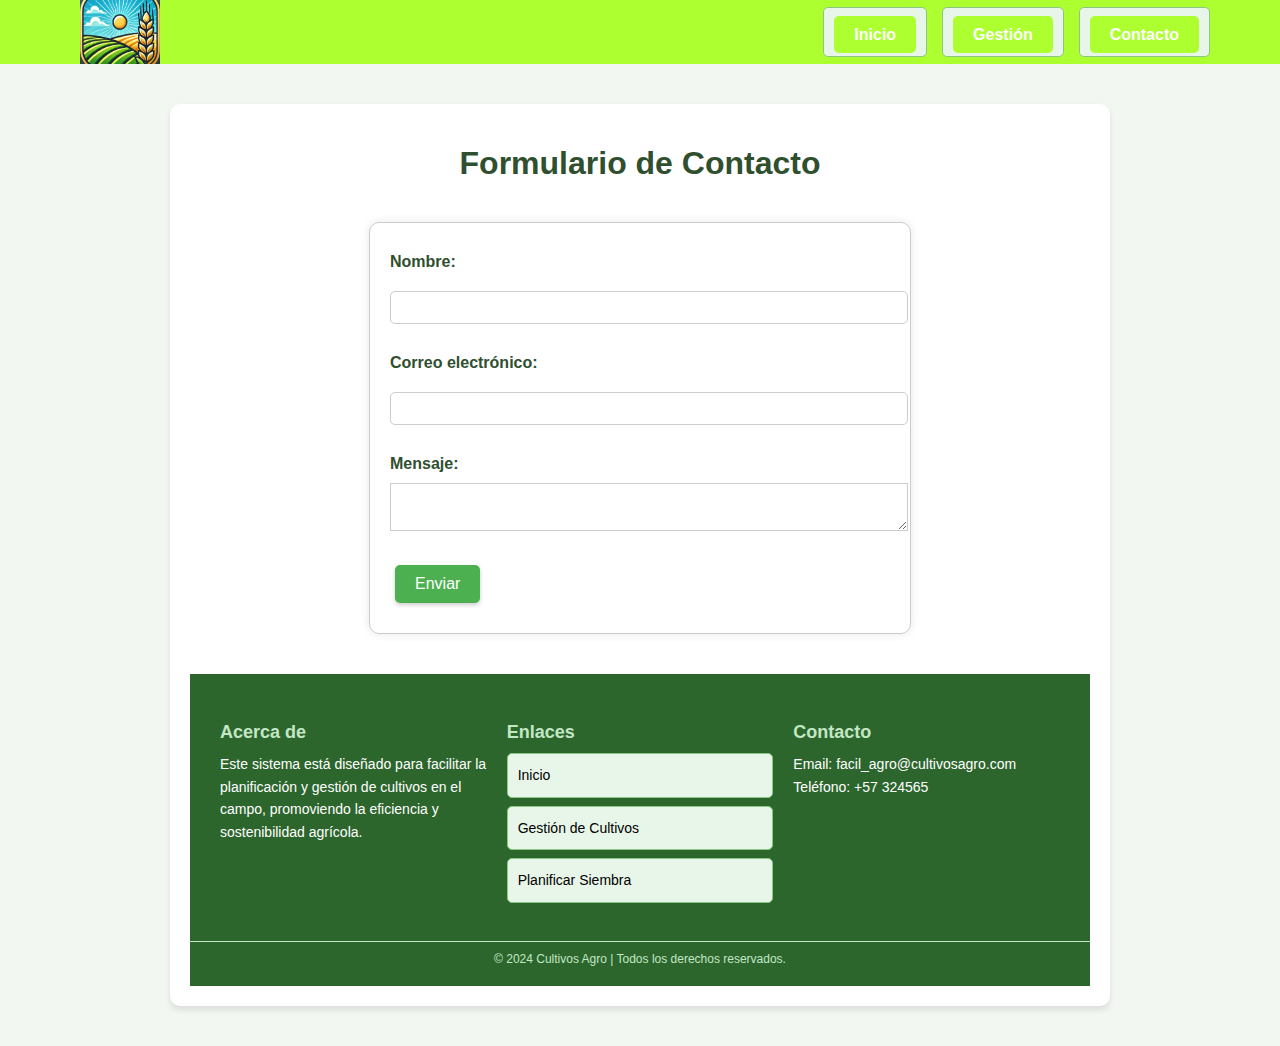
<file: contactos.html>
<!DOCTYPE html>
<html lang="es">
<head>
    <meta charset="UTF-8">
    <meta name="viewport" content="width=device-width, initial-scale=1.0">
    <link rel="stylesheet" href="style.css">
    <title>Contactos</title>
</head>
<body>
    
    <div class="barra"> <!-- Esto es un comentario en HTML -->
        <header class="header-index">
            <a href="index.html"><img class="logo" src="img/Logo.jpg" alt="Logo con link"></a>
            <nav class="menu-nav">
                
                    <ul class="menu">
                        <li><a href="index.html" class="btn-menu activo">Inicio</a></li>
                        <li><a href="gestion.html" class="btn-menu">Gestión</a></li>
                        <li><a href="contactos.html" class="btn-menu">Contacto</a></li>
                    </ul>
                </nav>
        </header>
        </nav>
    <div class="container">
        <h1>Formulario de Contacto</h1>
        <form action="#" method="post">
            <label for="nombre">Nombre:</label>
            <input type="text" id="nombre" name="nombre" required>
            
            <label for="email">Correo electrónico:</label>
            <input type="email" id="email" name="email" required>
            
            <label for="mensaje">Mensaje:</label>
            <textarea id="mensaje" name="mensaje" required></textarea>
            
            <button type="submit">Enviar</button>
        </form>
    
</body>


<footer class="main-footer">
    <div class="footer-content">
        <div class="footer-section about">
            <h3>Acerca de</h3>
            <p>
                Este sistema está diseñado para facilitar la planificación y gestión de cultivos en el campo, promoviendo la eficiencia y sostenibilidad agrícola.
            </p>
        </div>
        <div class="footer-section links">
            <h3>Enlaces</h3>
            <ul>
                <li><a href="index.html">Inicio</a></li>
                <li><a href="gestion.html">Gestión de Cultivos</a></li>
                <li><a href="#planificar-siembra">Planificar Siembra</a></li>
            </ul>
        </div>
        <div class="footer-section contact">
            <h3>Contacto</h3>
            <p>Email: facil_agro@cultivosagro.com</p>
            <p>Teléfono: +57 324565</p>
        </div>
    </div>
    <div class="footer-bottom">
        &copy; 2024 Cultivos Agro | Todos los derechos reservados.
    </div>
</footer>
</html>
</file>
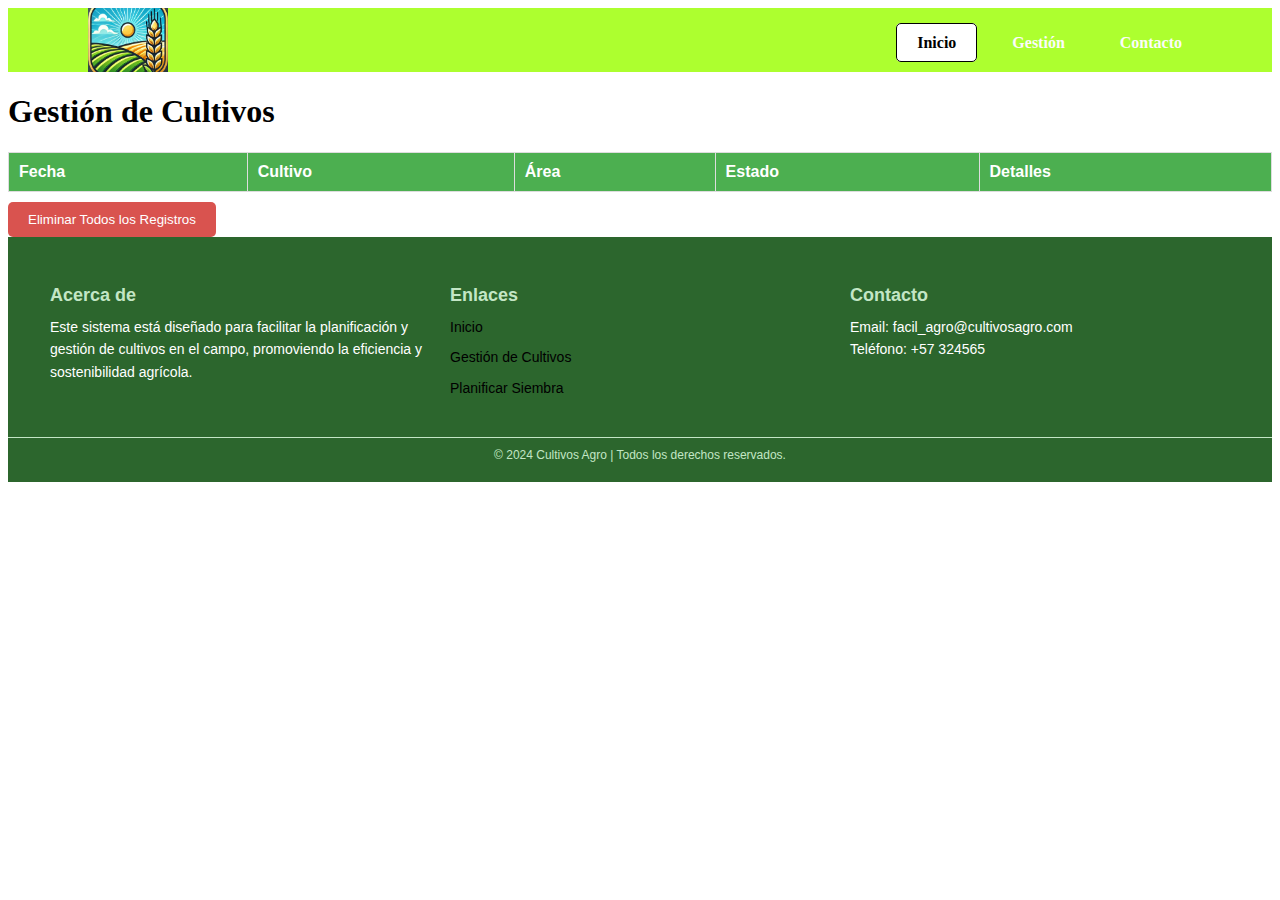
<file: gestion.html>
<!DOCTYPE html>
<html lang="en">
<head>
    <meta charset="UTF-8">
    <meta name="viewport" content="width=device-width, initial-scale=1.0">
    <link rel="stylesheet" href="stylegestion.css">
    <title>Gestión de Cultivos</title>
</head>
<body>

    <div class="barra"> <!-- Esto es un comentario en HTML -->
        <header class="header-index">
            <a href="index.html"><img class="logo" src="img/Logo.jpg" alt="Logo con link"></a>
            <nav class="menu-nav">
                
                    <ul class="menu">
                        <li><a href="index.html" class="btn-menu activo">Inicio</a></li>
                        <li><a href="gestion.html" class="btn-menu">Gestión</a></li>
                        <li><a href="contactos.html" class="btn-menu">Contacto</a></li>
                    </ul>
                </nav>
        </header>
        </nav>

    <div class="container">
        <h1>Gestión de Cultivos</h1>
        <table id="gestion-table" class="gestion-table">
            <thead>
                <tr>
                    <th>Fecha</th>
                    <th>Cultivo</th>
                    <th>Área</th>
                    <th>Estado</th>
                    <th>Detalles</th>
                </tr>
            </thead>
            <tbody>
                <!-- Los datos serán cargados dinámicamente -->
            </tbody>
        </table>
        <button id="clear-all" class="clear-button">Eliminar Todos los Registros</button>
    </div>
    <script src="gestion.js"></script>
</body>

<footer class="main-footer">
    <div class="footer-content">
        <div class="footer-section about">
            <h3>Acerca de</h3>
            <p>
                Este sistema está diseñado para facilitar la planificación y gestión de cultivos en el campo, promoviendo la eficiencia y sostenibilidad agrícola.
            </p>
        </div>
        <div class="footer-section links">
            <h3>Enlaces</h3>
            <ul>
                <li><a href="index.html">Inicio</a></li>
                <li><a href="gestion.html">Gestión de Cultivos</a></li>
                <li><a href="#planificar-siembra">Planificar Siembra</a></li>
            </ul>
        </div>
        <div class="footer-section contact">
            <h3>Contacto</h3>
            <p>Email: facil_agro@cultivosagro.com</p>
            <p>Teléfono: +57 324565</p>
        </div>
    </div>
    <div class="footer-bottom">
        &copy; 2024 Cultivos Agro | Todos los derechos reservados.
    </div>
</footer>
</html>
</file>
<file: style.css>
*
/*Estilos del menu*/
ol,
ul {
    list-style: none;
}

a {
    text-decoration: none;
}


header nav ul li a {
    color: black;
}

header {
    display: flex;
    height: 7rem;
    background-color: greenyellow;
    align-items: center;
    justify-content: space-between;
}



header nav ul {
    display: flex;
    gap: 1.5rem;
    list-style: none;
    color: black;
    padding-right: 4rem;
    font-size: 1.5rem;
}

.logo {
    padding-left: 5rem;
    height: 5rem;
    width: 5rem;
}

.header{
  width: 100%;
  height: 9em;
  display: flex;
  flex-direction: row;
  overflow: hidden;
}
.header-index{
  background-color: greenyellow;
  width: 100%;
  height: 4em;
  display: flex;
  flex-direction: row;
  overflow: hidden;
  align-content: center;
}
.menu-nav {
  height: 80px;
  display: flex;
  align-items: center;
}



.logo {
  max-width: 110px;
}

.menu {
  text-align: center;
  margin: 0 20px;
  display: flex;
  list-style: none;
  padding: 0 50px;
  gap: 15px;
}
.btn-menu {
  text-decoration: none;
  font-weight: bold;
  color: white;
  padding: 5px;
  cursor: pointer;
  font-size: 16px;
  padding: 10px 20px;
  border-radius: 5px; /* Bordes redondeados */
  transition: background-color 0.3s; /* Efecto de transición */
}


.btn-menu {
  background-color: greenyellow;
}


body {
  font-family: Arial, sans-serif;
  margin: 0;
  padding: 0;
  background-color: #f3f7f2; /* Verde claro */
  color: #2f4f2f; /* Verde oscuro */
}

.container {
  max-width: 900px;
  margin: 40px auto;
  padding: 20px;
  background-color: #ffffff;
  border-radius: 10px;
  box-shadow: 0 4px 6px rgba(0, 0, 0, 0.1);
}

h1 {
  text-align: center;
  color: #2f4f2f;
}

.calendar {
  display: grid;
  grid-template-columns: repeat(7, 1fr);
  gap: 10px;
  margin-top: 20px;
  font-size: 1rem;
}

.calendar div {
  border: 1px solid #8ac784; /* Borde verde */
  padding: 20px;
  text-align: center;
  cursor: pointer;
  border-radius: 5px;
  background-color: #e8f5e9; /* Fondo verde claro */
  transition: background-color 0.3s;
}

.calendar div.highlight {
  background-color: #8ac784; /* Verde intermedio */
  color: white;
}

.calendar div:hover {
  background-color: #b2dfdb; /* Verde más claro al pasar */
}

button {
  padding: 10px 15px;
  margin: 10px 5px;
  cursor: pointer;
  font-size: 1rem;
  color: white;
  background-color: #4caf50; /* Botón verde */
  border: none;
  border-radius: 5px;
  box-shadow: 0 2px 4px rgba(0, 0, 0, 0.2);
  transition: background-color 0.3s;
}

button:hover {
  background-color: #45a049; /* Más oscuro al pasar */
}

.form-section, .cultivos-section {
  margin-top: 30px;
}

label {
  font-weight: bold;
  margin-top: 10px;
  display: inline-block;
  color: #2f4f2f;
}

input, select {
  width: calc(100% - 20px);
  padding: 10px;
  margin-top: 10px;
  margin-bottom: 20px;
  border: 1px solid #ccc;
  border-radius: 5px;
}

input[type="checkbox"] {
  width: auto;
  margin-right: 5px;
}

.hidden {
  display: none;
}

ul {
  list-style-type: none;
  padding: 0;
}

ul li {
  margin: 5px 0;
  padding: 10px;
  background-color: #e8f5e9;
  border-radius: 5px;
  border: 1px solid #8ac784;
}

#event-details {
  border-top: 2px solid #4caf50;
  padding-top: 20px;
  margin-top: 20px;
}

#month-year {
  font-size: 1.5rem;
  font-weight: bold;
  color: #4caf50;
}

 /* Estilos para el formulario */
 form {
  max-width: 500px;
  margin: 40px auto;
  padding: 20px;
  border: 1px solid #ccc;
  border-radius: 10px;
  box-shadow: 0 0 10px rgba(0, 0, 0, 0.1);
}

label {
  display: block;
  margin-bottom: 10px;
}

input[type="text"], input[type="email"], textarea {
  width: 100%;
  padding: 8px;
  margin-bottom: 20px;
  border: 1px solid #ccc;
}

button[type="submit"] {
  background-color: #4CAF50;
  color: #fff;
  padding: 10px 20px;
  border: none;
  border-radius: 5px;
  cursor: pointer;
}

button[type="submit"]:hover {
  background-color: #3e8e41;
}

/* Estilos para pantallas pequeñas (por ejemplo, móviles) */
/* Estilos del botón de menú */
.menu-button {
  display: none;
  background-color: #4caf50;
  color: white;
  border: none;
  padding: 10px 20px;
  font-size: 1.2rem;
  cursor: pointer;
  border-radius: 5px;
  position: fixed;
  top: 20px;
  right: 20px;
  z-index: 1000;
  box-shadow: 0 2px 4px rgba(0, 0, 0, 0.2);
}

.menu-button:hover {
  background-color: #45a049;
}

/* Menú principal en pantallas grandes */
.main-menu {
  display: flex;
  justify-content: space-around;
  margin-bottom: 20px;
}

.main-menu ul {
  list-style: none;
  display: flex;
  gap: 20px;
  padding: 0;
}

.main-menu ul li a {
  text-decoration: none;
  color: #2f4f2f;
  font-weight: bold;
}

.main-menu.hidden {
  display: none; /* Oculta el menú cuando está en modo móvil */
}

/* Reglas específicas para pantallas móviles */
@media (max-width: 768px) {
  .menu-button {
      display: block; /* Muestra el botón de menú */
  }

  .main-menu {
      flex-direction: column;
      align-items: flex-start;
      background-color: #e8f5e9;
      padding: 10px;
      border: 1px solid #8ac784;
      border-radius: 5px;
      position: absolute;
      top: 60px;
      right: 20px;
      z-index: 999;
      width: 200px;
  }

  .main-menu ul {
      flex-direction: column;
      gap: 10px;
  }
}

/* Footer general */
.main-footer {
  background-color: #2c662d;
  color: white;
  padding: 20px 0;
  font-size: 14px;
  font-family: Arial, sans-serif;
}

.footer-content {
  display: flex;
  justify-content: space-between;
  flex-wrap: wrap;
  max-width: 1200px;
  margin: auto;
  padding: 0 20px;
}

.footer-section {
  flex: 1;
  margin: 10px;
  min-width: 200px;
}

.footer-section h3 {
  margin-bottom: 10px;
  font-size: 18px;
  color: #c3e6c5;
}

.footer-section p,
.footer-section ul {
  margin: 0;
  line-height: 1.6;
}

.footer-section ul {
  list-style: none;
  padding: 0;
}

.footer-section ul li {
  margin-bottom: 8px;
}

.footer-section ul li a {
  text-decoration: none;
  color: black;
}

.footer-section ul li a:hover {
  text-decoration: underline;
}

.footer-bottom {
  text-align: center;
  margin-top: 20px;
  padding-top: 10px;
  border-top: 1px solid #c3e6c5;
  color: #c3e6c5;
  font-size: 12px;
}
</file>
<file: stylegestion.css>
*
/*Estilos del menu*/
ol,
ul {
    list-style: none;
}

a {
    text-decoration: none;
}


header nav ul li a {
    color: black;
}

header {
    display: flex;
    height: 7rem;
    background-color: greenyellow;
    align-items: center;
    justify-content: space-between;
}



header nav ul {
    display: flex;
    gap: 1.5rem;
    list-style: none;
    color: black;
    padding-right: 4rem;
    font-size: 1.5rem;
}

.logo {
    padding-left: 5rem;
    height: 5rem;
    width: 5rem;
}

.header{
  background-color: rgba(209, 29, 29, 0.5);
  width: 100%;
  height: 9em;
  display: flex;
  flex-direction: row;
  overflow: hidden;
}
.header-index{
  background-color: greenyellow;
  width: 100%;
  height: 4em;
  display: flex;
  flex-direction: row;
  overflow: hidden;
  align-content: center;
}
.menu-nav {
  height: 80px;
  display: flex;
  align-items: center;
}



.logo {
  max-width: 110px;
}

.menu {
  text-align: center;
  margin: 0 20px;
  display: flex;
  list-style: none;
  padding: 0 50px;
  gap: 15px;
}

.btn-menu {
  text-decoration: none;
  font-weight: bold;
  color: rgb(252, 251, 251);
  padding: 5px;
  cursor: pointer;
  font-size: 16px;
  padding: 10px 20px;
  border-radius: 5px; /* Bordes redondeados */
  transition: background-color 0.3s; /* Efecto de transición */
}

.btn-menu:hover {
  color: rgb(177, 175, 174);
  background-color: rgba(0, 0, 0, 0.5);
}

.activo {
  background-color: rgb(255, 255, 255);
  color: black;
  border: 1px solid;
  border-radius: 5px;
}

/* Tabla de gestión */
.gestion-table {
    width: 100%;
    border-collapse: collapse;
    margin-top: 20px;
    font-family: Arial, sans-serif;
    font-size: 16px;
    background-color: #f9f9f9;
    border: 1px solid #ddd;
}

.gestion-table th,
.gestion-table td {
    text-align: left;
    padding: 10px;
    border: 1px solid #ddd;
}

.gestion-table th {
    background-color: #4caf50;
    color: white;
}

.clear-button {
    background-color: #d9534f;
    color: white;
    border: none;
    padding: 10px 20px;
    margin-top: 10px;
    cursor: pointer;
    border-radius: 5px;
}

.clear-button:hover {
    background-color: #c9302c;
}

/* Footer general */
.main-footer {
    background-color: #2c662d;
    color: white;
    padding: 20px 0;
    font-size: 14px;
    font-family: Arial, sans-serif;
  }
  
  .footer-content {
    display: flex;
    justify-content: space-between;
    flex-wrap: wrap;
    max-width: 1200px;
    margin: auto;
    padding: 0 20px;
  }
  
  .footer-section {
    flex: 1;
    margin: 10px;
    min-width: 200px;
  }
  
  .footer-section h3 {
    margin-bottom: 10px;
    font-size: 18px;
    color: #c3e6c5;
  }
  
  .footer-section p,
  .footer-section ul {
    margin: 0;
    line-height: 1.6;
  }
  
  .footer-section ul {
    list-style: none;
    padding: 0;
  }
  
  .footer-section ul li {
    margin-bottom: 8px;
  }
  
  .footer-section ul li a {
    text-decoration: none;
    color: black;
  }
  
  .footer-section ul li a:hover {
    text-decoration: underline;
  }
  
  .footer-bottom {
    text-align: center;
    margin-top: 20px;
    padding-top: 10px;
    border-top: 1px solid #c3e6c5;
    color: #c3e6c5;
    font-size: 12px;
  }
</file>
